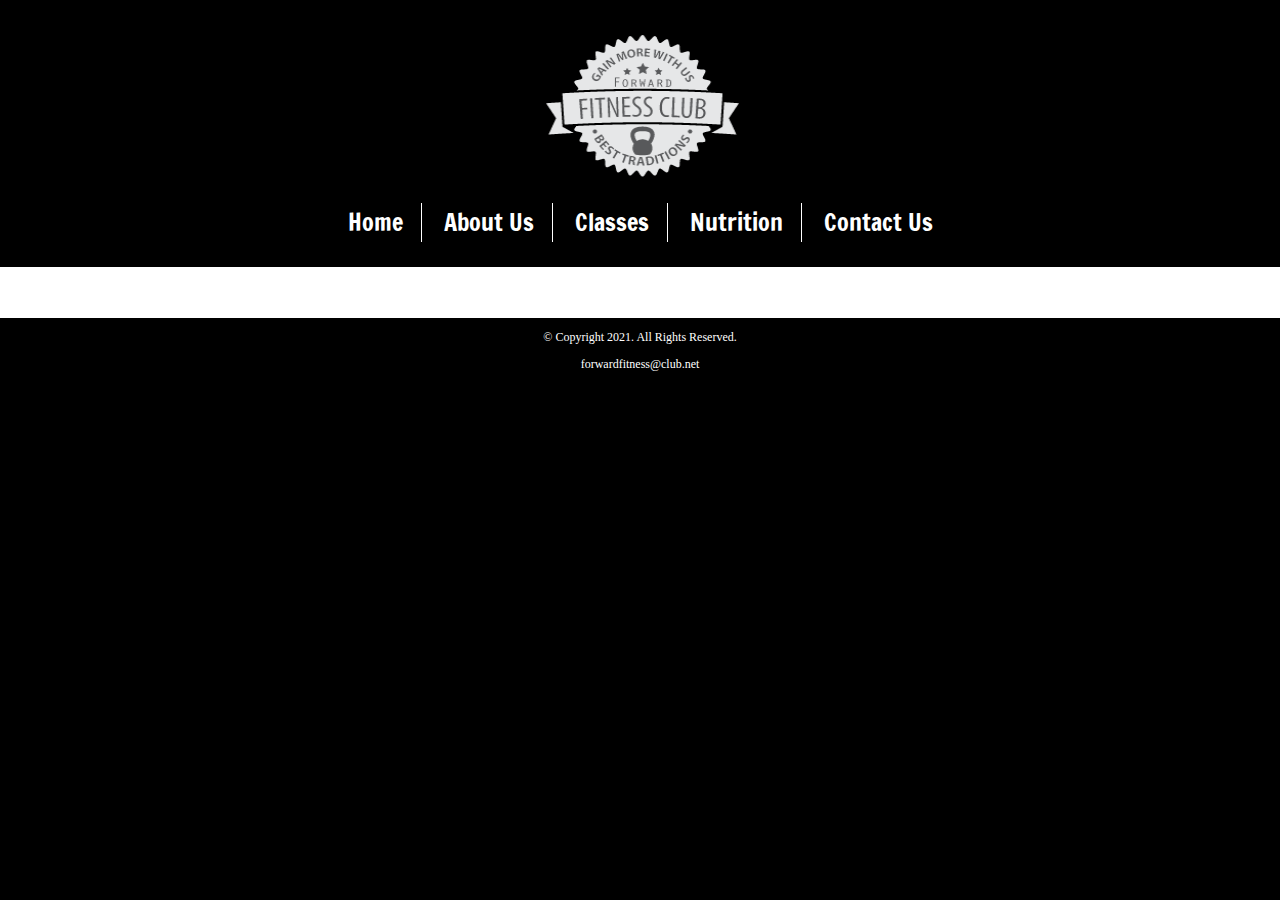
<file: template.html>
<!DOCTYPE html>
<!-- This website template was created by: Student's First Name Student's Last Name -->
<html lang="en">
<head>
	<title>Forward Fitness Club</title>
	<meta charset="utf-8">
    <link rel="stylesheet" href="css/styles.css">
    <meta name="viewport" content="width=device-width, initial-scale=1.0">
    <link href="https://fonts.googleapis.com/css?family=Francois+One|Roboto+Slab&display=swap" rel="stylesheet">
    <link rel="shortcut icon" href="images/favicon.ico">
	<link rel="icon" type="image/png" sizes="32x32" href="images/favicon-32.png">
    <link rel="apple-touch-icon" sizes="180x180" href="images/apple-touch-icon.png">
	<link rel="icon" sizes="192x192" href="images/android-chrome-192.png">
</head>
<body>

	<div id="container">

		<!-- Use the header area for the website name or logo -->
		<header>
			<a href="index.html"><img src="images/forward-fitness-logo.png" alt="Forward Fitness Club logo" height="220" width="297"></a>
		</header>
		
		<!-- Use the nav area to add hyperlinks to other pages within the website -->
		<nav>
			<ul>
                <li><a href="index.html">Home</a></li> 
                <li><a href="about.html">About Us</a></li> 
                <li><a href="classes.html">Classes</a></li> 
                <li><a href="nutrition.html">Nutrition</a></li> 
                <li><a href="contact.html">Contact Us</a></li>
            </ul>
		</nav>
		
		<!-- Use the main area to add the main content of the webpage -->
		<main>
		</main>
		
		<!-- Use the footer area to add webpage footer content -->
		<footer>
			<p>&copy; Copyright 2021. All Rights Reserved.</p>
			<p><a href="mailto:forwardfitness@club.net">forwardfitness@club.net</a></p>
		</footer>
	
	</div>
	
</body>
</html>
</file>
<file: css/styles.css>
/*
Author: Emily Kunkel
Date: 9/20/22
File Name: styles.css
*/
/* CSS Reset */
body, header, nav, main, footer, h1, div, img, ul, figure, figcaption, section,
article, aside, audio, video {
  margin: 0;
  padding: 0;
  border: 0;
}

/* Style rules for body and images */
body {
  background-color: #000;
}

img, video {
  max-width: 100%;
  display: block;
}

/* Style rule for box sizing applies to all elements */
* {
  box-sizing: border-box;
}

/* Style rules for mobile viewport */
/* Style rule for header */
header {
  top: 0;
  background-color: #000;
  height: 190px;
}

header img {
  margin: 0 auto;
}

/* Style rules for hamburger menu*/
.mobile-nav a {
  color: #fff;
  font-family: 'Francois One', sans-serif;
  text-align: center;
  font-size: 2em;
  text-decoration: none;
  padding: 3%;
  display: block;
}

.moblie-nav a.menu-icon {
  display: block;
  position: absolute;
  right: 0;
  top: 0;
}

/* Show mobile class, hide tablet-desktop class and menu links id */
.mobile {
  display: block;
}

.tablet-desktop, #menu-links {
  display: none;
}

/* Style rules for main content */
main {
  background-color: #fff;
  padding: 2%;
  font-size: 1.15em;
  font-family: 'Roboto Slab', serif;
}

video {
  margin: 0 auto 4%;
}

.mobile h3 {
  text-shadow: 5px 5px 8px #ccc;
}

article {
  padding: 2%;
}

article h3 {
  text-align: center;
}

article img {
  margin: 0 auto;
}

article ul {
  margin-left: 10%;
}

article:nth-of-type(2) {
  background-color: rgba(204, 204, 204, 0.3);
}

.tel-link {
  background-color: #404040;
  padding: 2%;
  margin: 0 auto;
  width: 80%;
  text-align: center;
  border-radius: 5px;
}

.tel-link a {
  color: #fff;
  text-decoration: none;
  font-size: 1.5em;
  display: block;
}

.hours {
  margin-left: 10%;
}

.action {
  font-size: 1.35em;
  color: #666600;
  font-weight: bold;
  text-shadow: 5px 5px 8px #ccc;
}

.frame {
  position: relative;
  max-width: 450px;
  margin: 2% auto;
}

.pic-text {
  position: absolute;
  bottom: 0;
  background: rgba(0, 0, 0, 0.5);
  color: #fff;
  width: 100%;
  padding: 20px;
  text-align: center;
  font-family: Verdana, Arial, sans-serif;
  font-size: 1.5em;
  font-weight: bold;
}

#weights, #cardio, #training {
  margin: 0 2%;
}

.round {
  border-radius: 8px;
}

.external-link {
  color: #666600;
  font-weight: bold;
  text-decoration: none;
}

#contact {
  text-align: center;
}

#contact .contact-email-link {
  color: #666600;
  text-decoration: none;
}

.map {
  border: 2px solid #000;
  width: 95%;
  height: 50%;
}

#form {
  margin-top: 2%;
  background-color: #f2f2f2;
  padding: 2%;
}

#form h2 {
  text-align: center;
}

/* Style rules for form elements */
fieldset, input, select, textarea {
  margin-bottom: 2%;
}

fieldset legend {
  font-weight: bold;
  font-size: 1.25em;
}

label {
  display: block;
  padding-top: 3%;
}

form #submit {
  margin: 0 auto;
  border: none;
  display: block;
  padding: 2%;
  background-color: #b3b3b3;
  font-size: 1em;
  border-radius: 10px;
}

/* Style rules for footer content */
footer p {
  font-size: 0.75em;
  text-align: center;
  color: #fff;
  padding: 0 1em;
}

footer p a {
  color: #fff;
  text-decoration: none;
}

/* Media Query for Tablet Viewport */
@media screen and (min-width: 630px), print {

  /* Tablet Viewport: Show tablet-desktop class, hide mobile class */
  .tablet-desktop {
    display: block;
  }

  .mobile, .mobile-nav {
    display: none;
  }

  /* Tablet Viewport: Style rule for header */
  header {
    padding-bottom: 2%;
  }

  /* Tablet Viewport: Style rules for nav area */
  nav {
    padding: 1%;
    margin-bottom: 1%;
  }

  nav ul {
    list-style-type: none;
    text-align: center;
  }

  nav li {
    font-size: 1.5em;
    font-family: 'Francois One', sans-serif;
    display: inline-block;
    border-right: 1px solid #fff;
  }

  nav li:last-child {
    border-right: none;
  }

  nav li a {
    padding: 0.1em 0.75em;
    display: block;
    color: #fff;
    text-decoration: none;
  }

  /* Tablet Viewport: Style rules for main content area */
  main ul {
    margin: 0 0 4% 10%;
  }

  .grid {
    display: grid;
    grid-template-columns: auto auto auto;
    grid-gap: 20px;
  }

  .pic-text {
    font-size: 1em;
    padding: 10px;
  }

  aside {
    text-align: center;
    font-size: 1.25em;
    font-style: italic;
    font-weight: bold;
    padding: 2%;
    background-color: rgba(204, 204, 204, 0.5);
    box-shadow: 5px 5px 8px #000;
    text-shadow: 5px 5px 5px #b3b3b3;
    border-radius: 0 15px;
  }

  .grid-item4 {
    grid-column: 1 / span 3;
  }

  #exercises {
    border-top: 1px solid #000;
    border-bottom: 1px solid #000;
    background: linear-gradient(to right, #ccc, #fff);
    background-color: #f2f2f2;
    padding: 1% 2%;
  }

  #exercises dt {
    font-weight: bold;
  }

  #exercises dd {
    padding: 0.5% 1% 2% 0;
  }

  .offer:hover {
    transform: scale(1.25);
    cursor: pointer;
  }

  .viewex {
    font-weight: bold;
    cursor: pointer;
  }

  #example {
    display: none;
  }

  .tel-num {
    font-size: 1.25em;
  }

  .map {
    width: 600px;
    height: 450px;
  }

  /* Tablet Viewport: Style rules for table */
  table {
    border: 1px solid #000;
    border-collapse: collapse;
    margin: 0 auto;
    width: 100%;
  }

  caption {
    font-size: 1.5em;
    font-weight: bold;
    padding: 1%;
  }

  th, td {
    border: 1px solid #000;
    padding: 2%;
  }

  th {
    background-color: #000;
    color: #fff;
    font-size: 1.15em;
  }

  tr:nth-child(odd) {
    background-color: #ccc;
  }

  /* Tablet Viewport: Style rule for form element */
  form {
    width: 70%;
    margin: 0 auto;
  }
}

/* Tablet Viewport: Animation */
@-webkit-keyframes text-animation {
  0% {
    font-size: 1em;
  }

  50% {
    font-size: 2em;
  }

  100% {
    font-size: 1.35em;
  }
}

@keyframes text-animation {
  0% {
    font-size: 1em;
  }

  50% {
    font-size: 2em;
  }

  100: {
    font-size: 1.35em;
  }

  figcaption {
    -webkit-animation-name: text-animation;
    animation-name: text-animation;
    -webkit-animation-delay: 3s;
    animation-delay: 3s;
    -webkit-animation-duration: 5s;
    animation-duration: 5s;
  }

  /* Media Query for Desktop Viewport */
  @media screen and (min-width: 1015px), print {

    /* Desktop Viewport: Style rule for header */
    header {
      width: 25%;
      float: left;
      padding-bottom: 0;
    }

    /* Desktop Viewport: Style rules for nav area */
    nav {
      float: right;
      width: 70%;
      margin: 4em 1em 0 0;
    }

    nav ul {
      text-align: right;
    }

    nav li {
      border: none;
    }

    nav li a {
      padding: 0.5em 1em;
    }

    nav li a:hover {
      color: #000;
      background-color: #fff;
      transform: scale(1, 3);
    }

    /* Desktop Viewport: Style Rules for main content */
    main {
      clear: left;
    }

    main h1 {
      font-size: 1.8em;
    }

    article h3 {
      font-size: 1.75em;
    }

    .pic-text {
      font-size: 1.5em;
      padding: 20px;
    }

    .frame {
      opacity: 0.9;
    }

    .frame:hover {
      opacity: 1;
      box-shadow: 8px 8px 10px #808080;
      transform: translateY(10px);
    }

    #weights, #cardio, #training {
      width: 29%;
      float: left;
      margin: 0 2%;
    }

    #exercises {
      clear: left;
    }

    /* Desktop Viewport: Style rules for form elements */
    form {
      width: auto;
    }

    .form-grid {
      display: grid;
      grid-template-columns: auto auto auto;
      grid-gap: 20px;
    }

    .btn {
      grid-column: 1 / span 3;
    }
  }

  /* Media Query for Large Desktop Viewports */
  @media screen and (min-width: 1921px) {
    #container {
      width: 1920px;
      margin: 0 auto;
    }

    table {
      width: 80%;
    }
  }

  /* Media Query for Print */
  @media print {
    body {
      background-color: #fff;
      color: #000;
    }
  }
</file>
